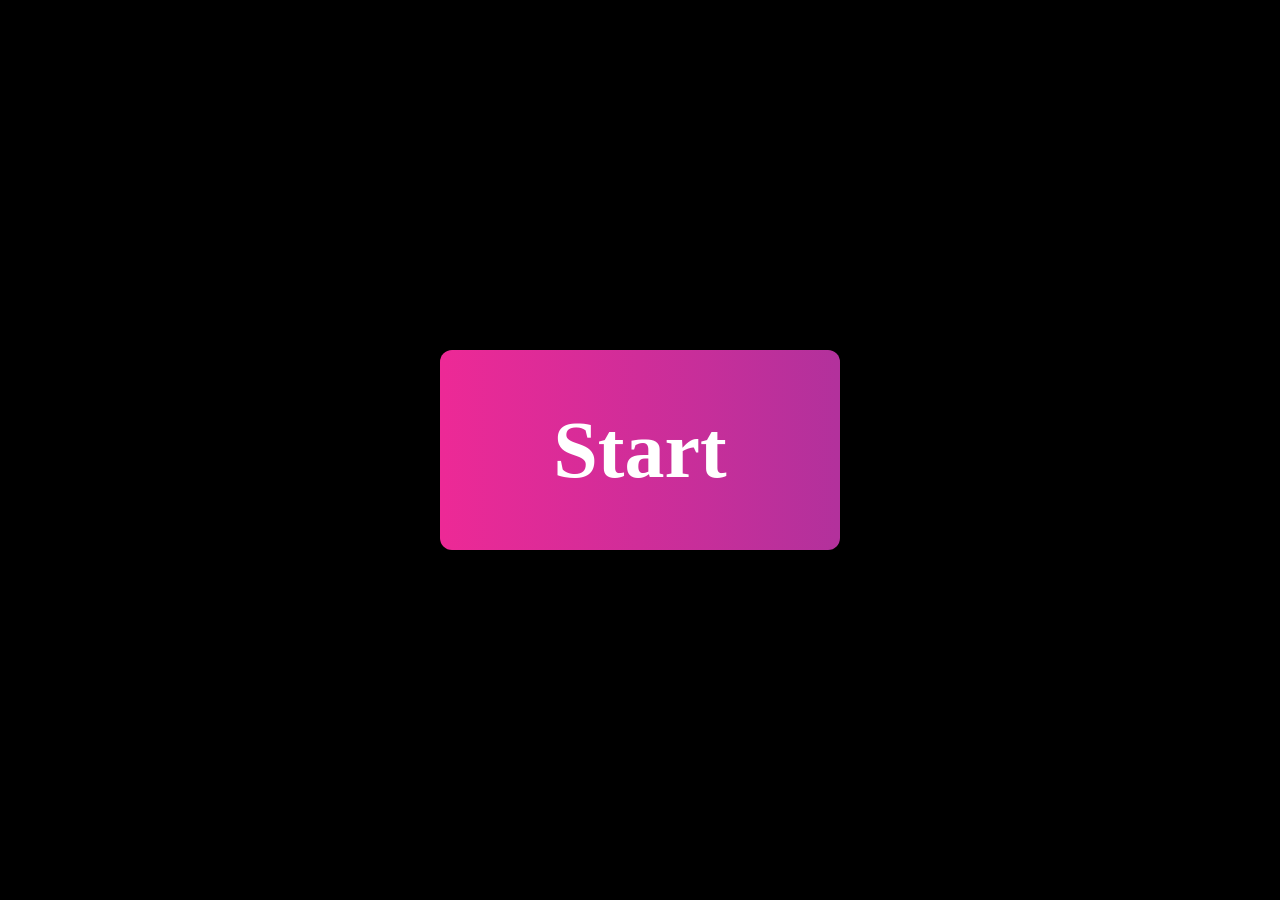
<file: index.html>
<!DOCTYPE html>
<html lang="es">
<head>
    <meta charset="UTF-8">
    <title>Start</title>
    <link rel="stylesheet" href="style.css">
</head>
<body>

    <div class="contenedor">
        <div class="tooltip">
            <a href="razonez.html"><button class="btn"><h1>Start</h1></button></a>
            <span class="tooltip-text">Mis Razones ❤️</span>
        </div>
    </div>

</body>
</html>
</file>
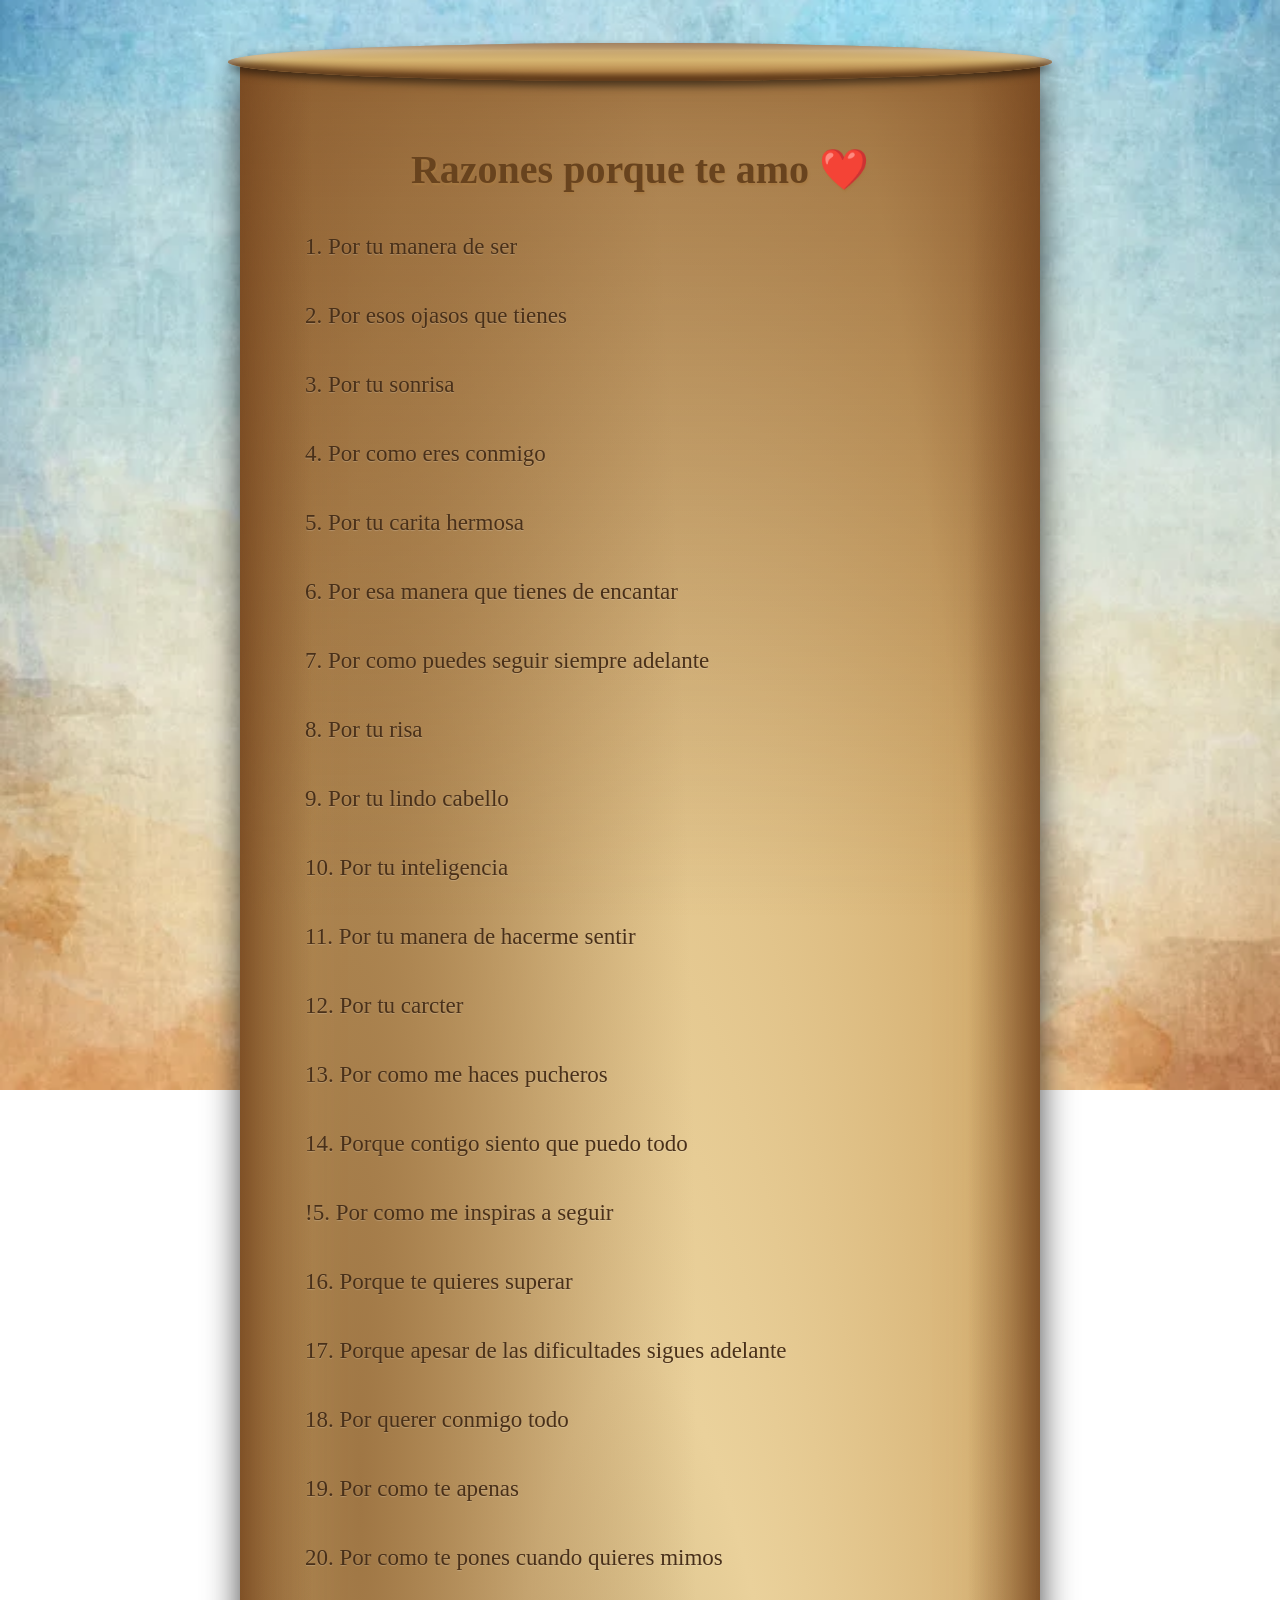
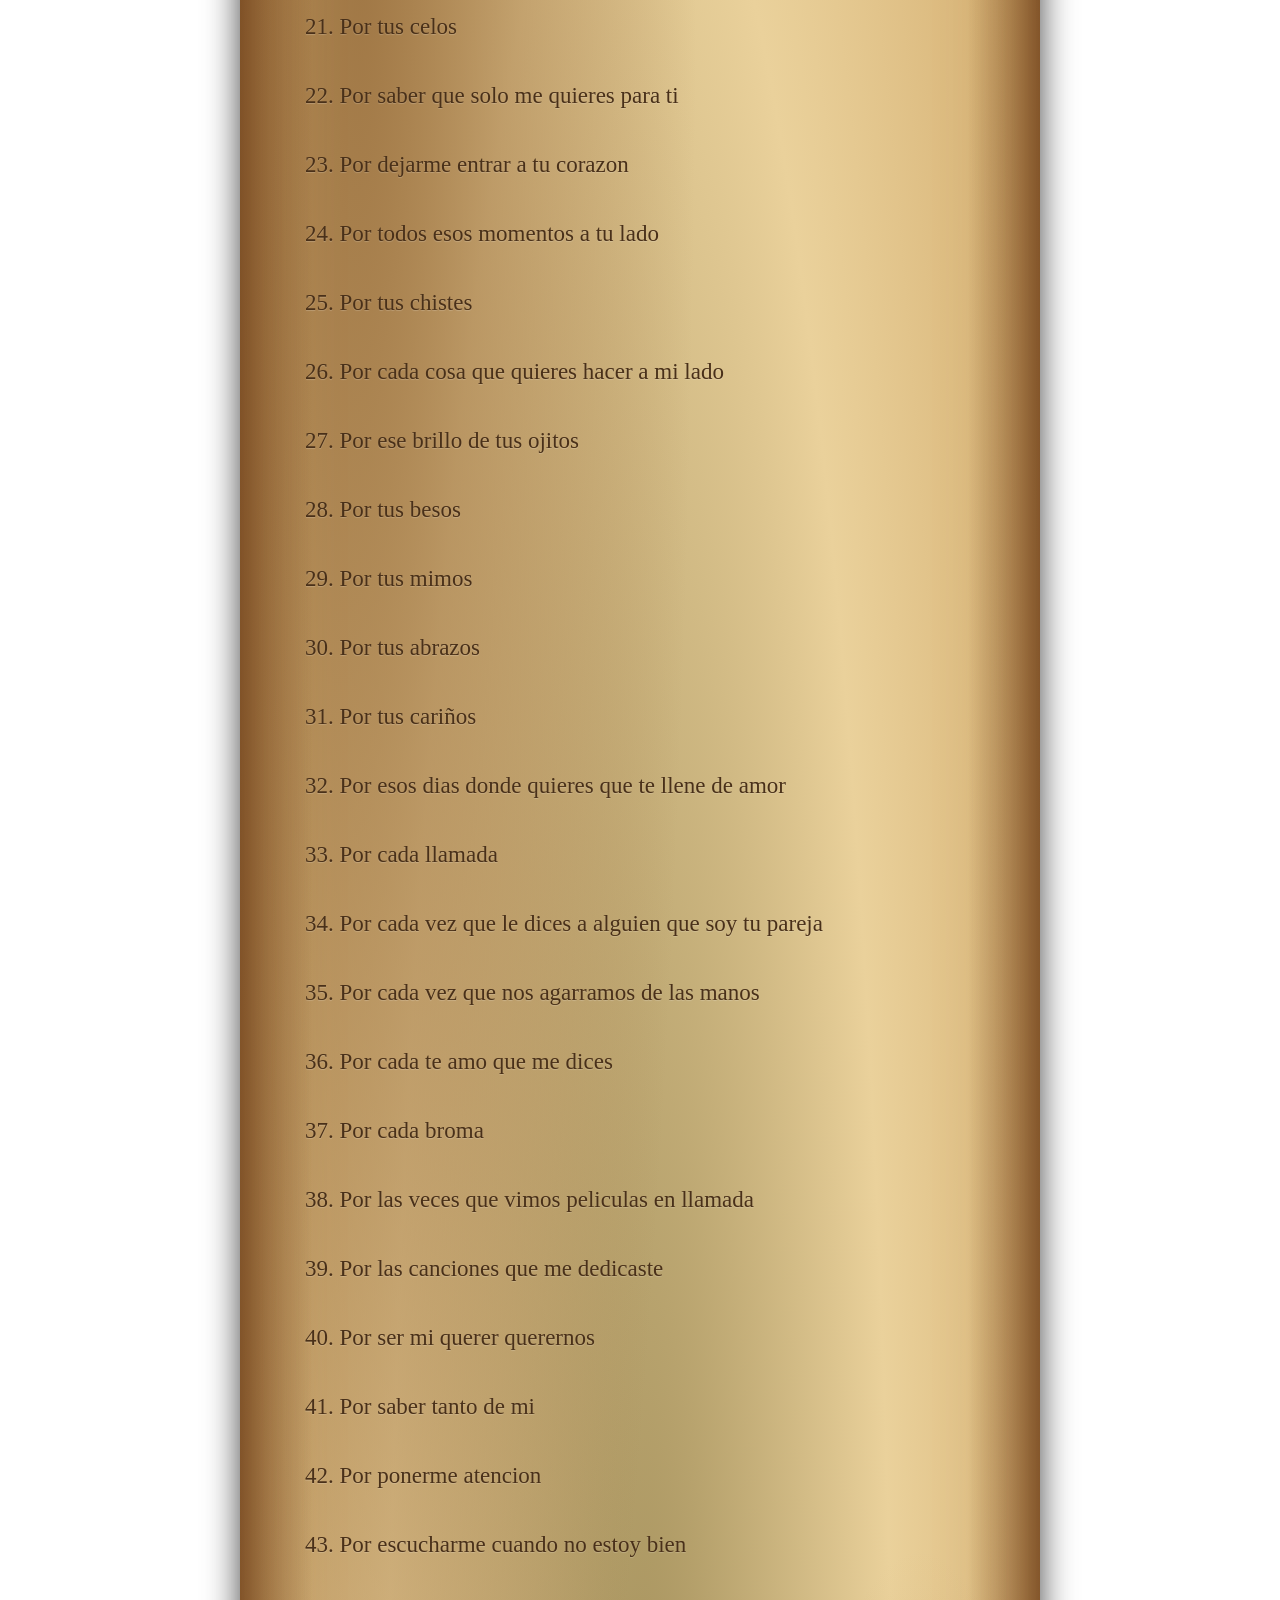
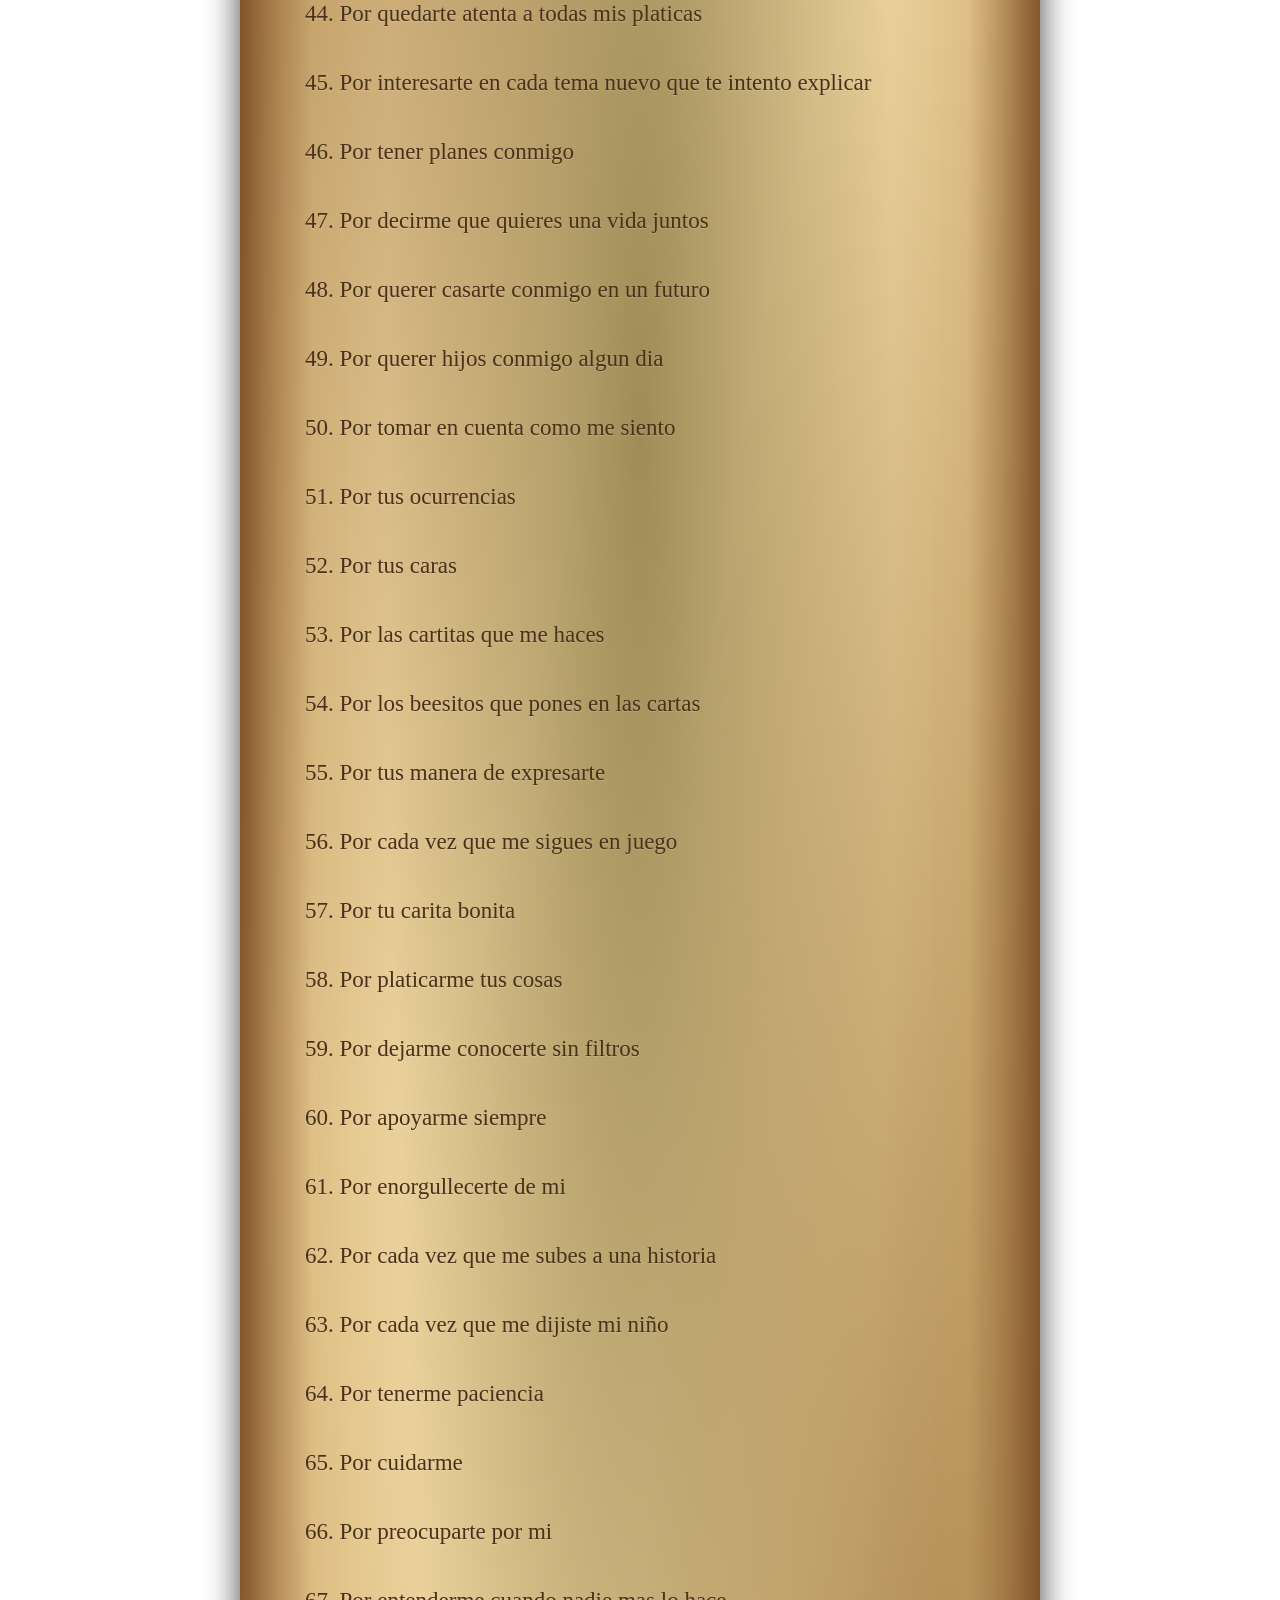
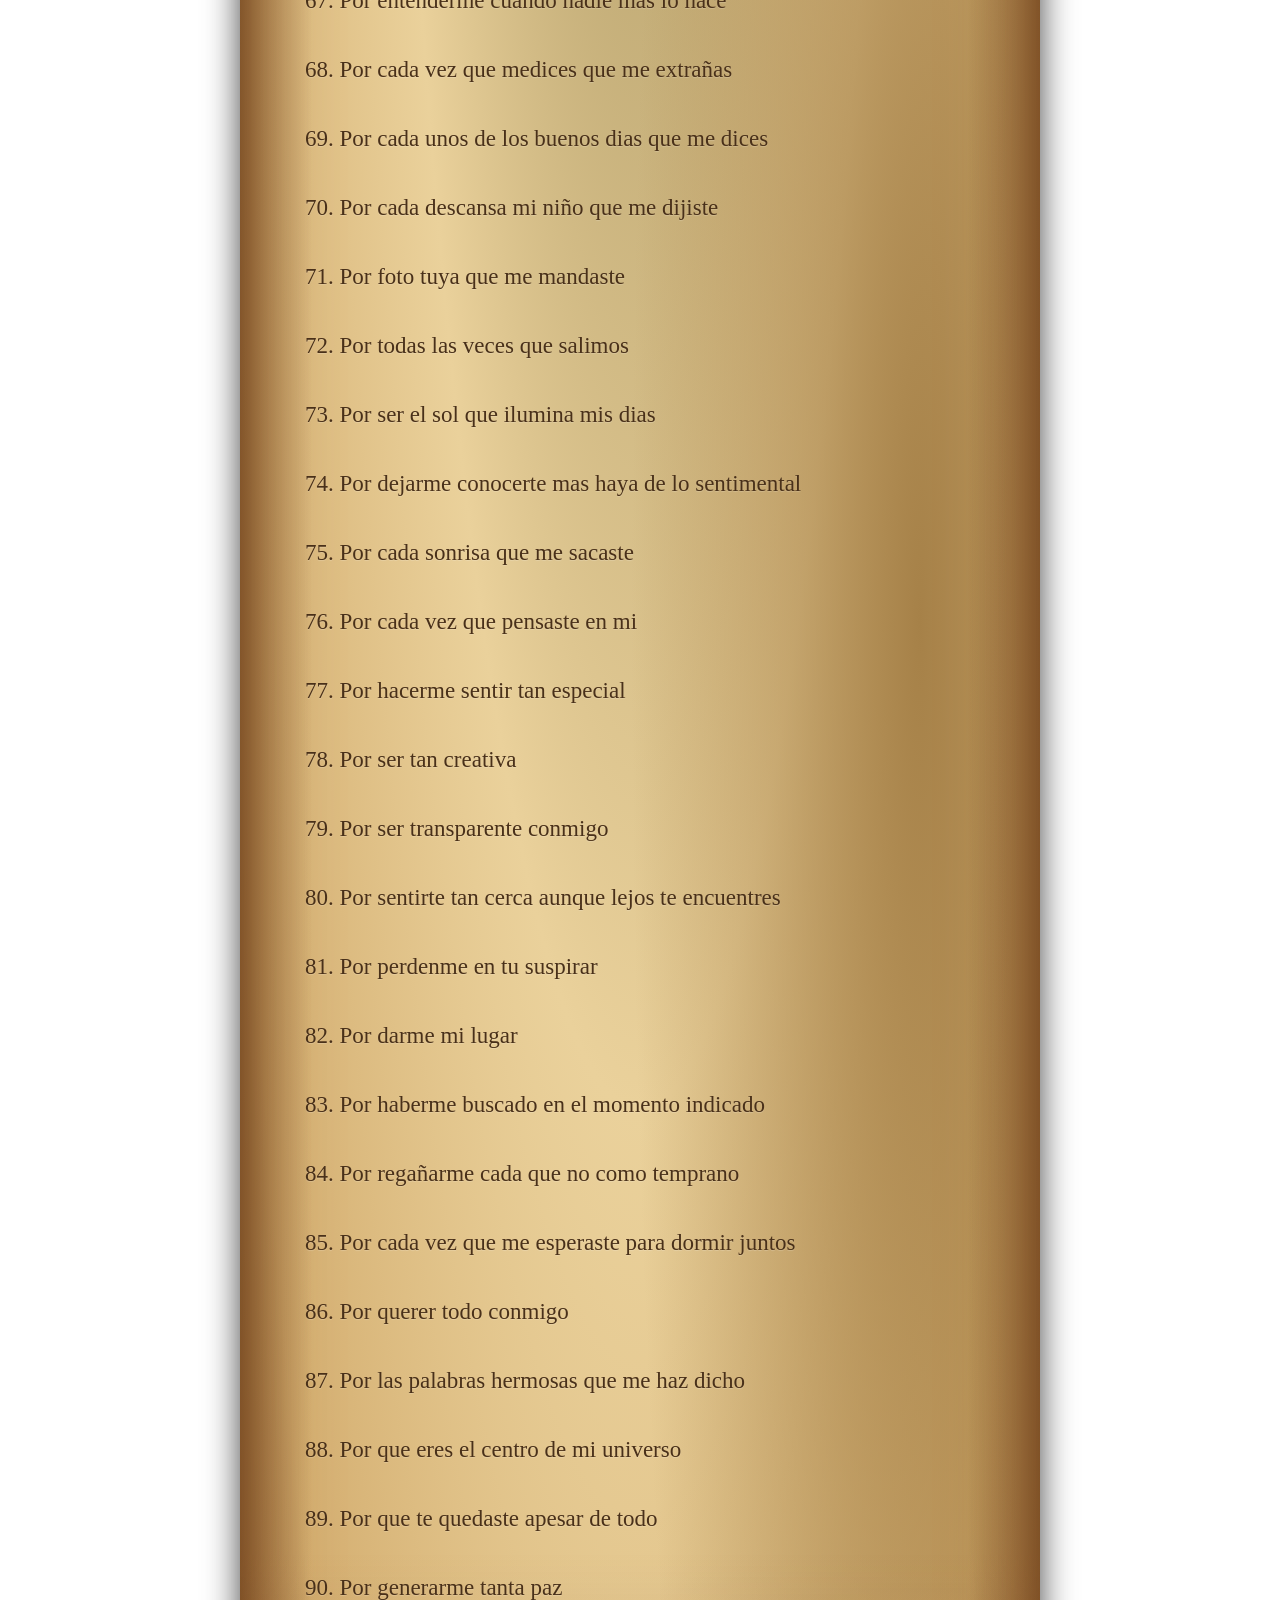
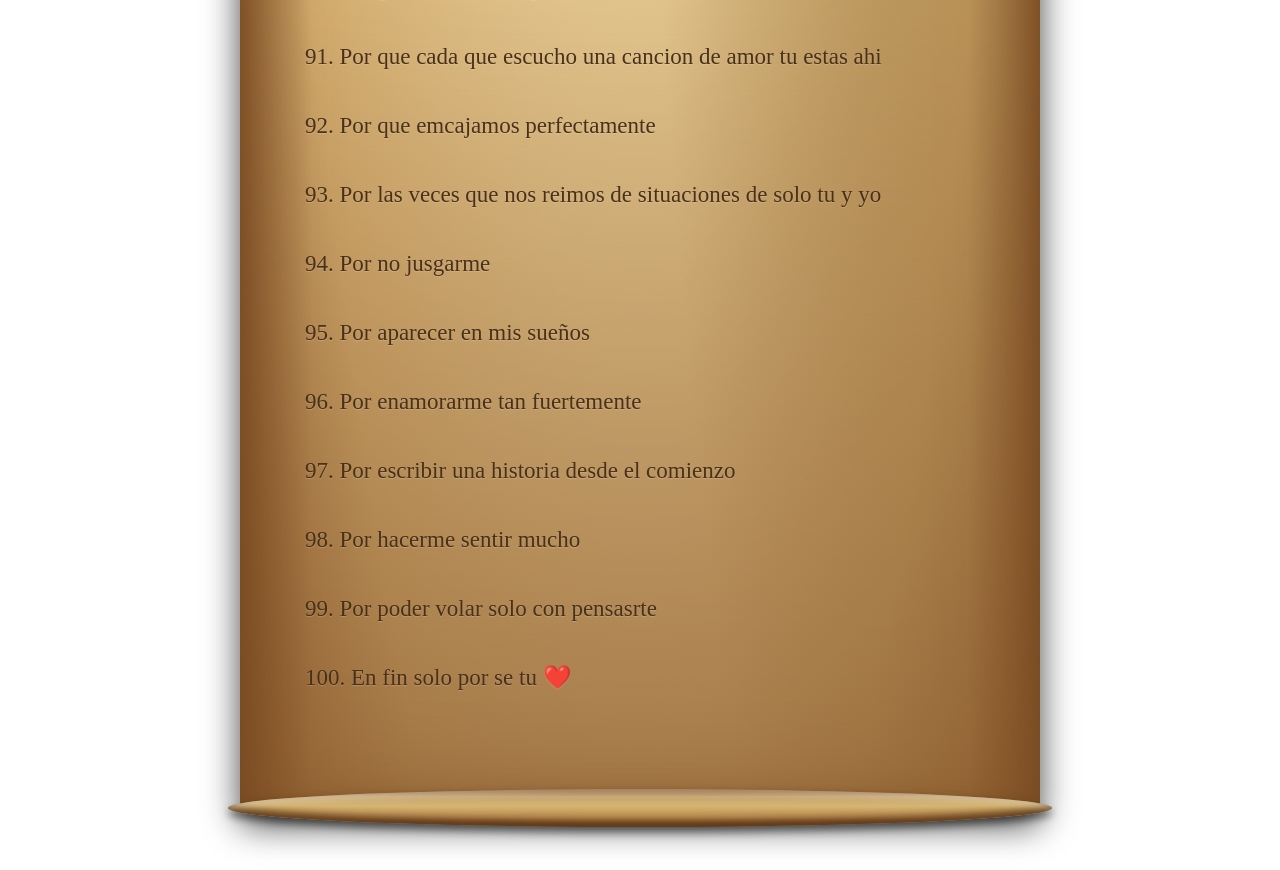
<file: razonez.html>
<!DOCTYPE html>
<html lang="es">
<head>
    <meta charset="UTF-8">
    <meta name="viewport" content="width=device-width, initial-scale=1.0">
    <title>Mi Pergamino</title>
    <link rel="stylesheet" href="style2.css">
</head>
<body>

    <div class="pergamino">
        <div class="borde-superior"></div>

        <div class="contenido">
            <h1>Razones porque te amo ❤️</h1>

        <p> 1. Por tu manera de ser <br>
            2. Por esos ojasos que tienes<br>
            3. Por tu sonrisa<br>
            4. Por como eres conmigo<br>
            5. Por tu carita hermosa<br>
            6. Por esa manera que tienes de encantar<br>
            7. Por como puedes seguir siempre adelante<br>
            8. Por tu risa<br>
            9. Por tu lindo cabello<br>
            10. Por tu inteligencia<br>
            11. Por tu manera de hacerme sentir<br>
            12. Por tu carcter<br>
            13. Por como me haces pucheros<br>
            14. Porque contigo siento que puedo todo<br>
            !5. Por como me inspiras a seguir<br>
            16. Porque te quieres superar<br>
            17. Porque apesar de las dificultades sigues adelante<br>
            18. Por querer conmigo todo<br>
            19. Por como te apenas<br>
            20. Por como te pones cuando quieres mimos<br>
            21. Por tus celos <br>
            22. Por saber que solo me quieres para ti<br>
            23. Por dejarme entrar a tu corazon<br>
            24. Por todos esos momentos a tu lado<br>
            25. Por tus chistes<br>
            26. Por cada cosa que quieres hacer a mi lado<br>
            27. Por ese brillo de tus ojitos<br>
            28. Por tus besos<br>
            29. Por tus mimos<br>
            30. Por tus abrazos<br>
            31. Por tus cariños<br>
            32. Por esos dias donde quieres que te llene de amor<br>
            33. Por cada llamada<br>
            34. Por cada vez que le dices a alguien que soy tu pareja<br>
            35. Por cada vez que nos agarramos de las manos<br>
            36. Por cada te amo que me dices<br>
            37. Por cada broma<br>
            38. Por las veces que vimos peliculas en llamada<br>
            39. Por las canciones que me dedicaste<br>
            40. Por ser mi querer querernos<br>
            41. Por saber tanto de mi<br>
            42. Por ponerme atencion<br>
            43. Por escucharme cuando no estoy bien<br>
            44. Por quedarte atenta a todas mis platicas<br>
            45. Por interesarte en cada tema nuevo que te intento explicar<br>
            46. Por tener planes conmigo<br>
            47. Por decirme que quieres una vida juntos<br>
            48. Por querer casarte conmigo en un futuro<br>
            49. Por querer hijos conmigo algun dia<br>
            50. Por tomar en cuenta como me siento<br>
            51. Por tus ocurrencias<br>
            52. Por tus caras<br>
            53. Por las cartitas que me haces<br>
            54. Por los beesitos que pones en las cartas<br>
            55. Por tus manera de expresarte<br>
            56. Por cada vez que me sigues en juego<br>
            57. Por tu carita bonita<br>
            58. Por platicarme tus cosas<br>
            59. Por dejarme conocerte sin filtros<br>
            60. Por apoyarme siempre<br>
            61. Por enorgullecerte de mi<br>
            62. Por cada vez que me subes a una historia<br>
            63. Por cada vez que me dijiste mi niño<br>
            64. Por tenerme paciencia<br>
            65. Por cuidarme<br>
            66. Por preocuparte por mi<br>
            67. Por entenderme cuando nadie mas lo hace<br>
            68. Por cada vez que medices que me extrañas<br>
            69. Por cada unos de los buenos dias que me dices<br>
            70. Por cada descansa mi niño que me dijiste<br>
            71. Por foto tuya que me mandaste<br>
            72. Por todas las veces que salimos<br>
            73. Por ser el sol que ilumina mis dias<br>
            74. Por dejarme conocerte mas haya de lo sentimental<br>
            75. Por cada sonrisa que me sacaste<br>
            76. Por cada vez que pensaste en mi<br>
            77. Por hacerme sentir tan especial<br>
            78. Por ser tan creativa<br>
            79. Por ser transparente conmigo<br>
            80. Por sentirte tan cerca aunque lejos te encuentres<br>
            81. Por perdenme en tu suspirar<br>
            82. Por darme mi lugar<br>
            83. Por haberme buscado en el momento indicado<br>
            84. Por regañarme cada que no como temprano<br>
            85. Por cada vez que me esperaste para dormir juntos<br>
            86. Por querer todo conmigo<br>
            87. Por las palabras hermosas que me haz dicho<br>
            88. Por que eres el centro de mi universo<br>
            89. Por que te quedaste apesar de todo<br>
            90. Por generarme tanta paz<br>
            91. Por que cada que escucho una cancion de amor tu estas ahi<br>
            92. Por que emcajamos perfectamente<br>
            93. Por las veces que nos reimos de situaciones de solo tu y yo<br>
            94. Por no jusgarme<br>
            95. Por aparecer en mis sueños<br>
            96. Por enamorarme tan fuertemente<br>
            97. Por escribir una historia desde el comienzo<br>
            98. Por hacerme sentir mucho<br>
            99. Por poder volar solo con pensasrte<br>
            100. En fin solo por se tu ❤️ <br>
            </p>

        </div>

        <div class="borde-inferior"></div>
    </div>

</body>
</html>
</file>
<file: style.css>
body {
    background-color: black;
    margin: 0;
}

/* Centrar el botón */
.contenedor {
    display: flex;
    justify-content: center;
    align-items: center;
    height: 100vh;
}


/* Diseño del botón */
.btn {
    width: 400px;
    height: 200px;
    border: none;
    border-radius: 12px;
    background: linear-gradient(
        90deg,
        #ed2996,
        #95359f,
        #ed2996
    );
    background-size: 300%;
    color: white;
    font-size: 40px;
    cursor: pointer;
    text-align: center;
    font-family: Georgia, 'Times New Roman', Times, serif;
}

/* Animación del degradado */
.btn:hover {
    animation: gradientMove 2s linear infinite;
}

.btn:active{
animation: rebote 0.3s ease;
}

@keyframes rebote {
    0% {
        transform: scale(1);
    }

    40% {
        transform: scale(0.85);
    }

    70% {
        transform: scale(1.08);
    }

    100% {
        transform: scale(1);
    }
}

@keyframes gradientMove {
    0% {
        background-position: 0%;
    }

    100% {
        background-position: 300%;
    }
}

/* Contenedor del Tooltip */
.tooltip {
    position: relative;
    display: inline-block;
}

/* Diseño del Tooltip */
.tooltip-text {
    visibility: hidden;
    width: 180px;
    background-color: #333;
    color: white;
    text-align: center;
    font-family:'Franklin Gothic Medium', 'Arial Narrow', Arial, sans-serif;
    padding: 10px;
    border-radius:8px;

    position: absolute;
    bottom: 120%;
    left: 50%;
    transform: translateX(-50%);

    opacity: 0;
    transition: opacity 0.3s;
}

/* Mostrar Tooltip */
.tooltip:hover .tooltip-text {
    visibility: visible;
    opacity: 1;
}
</file>
<file: style2.css>
* {
    margin: 0;
    padding: 0;
    box-sizing: border-box;
}

body {
    min-height: 100vh;

    display: flex;
    justify-content: center;

    padding: 60px 15px;

    /* Imagen de fondo */
    background-image: url("depositphotos_16245625-stock-illustration-vintage.jpg");

    /* Ocupa toda la pantalla */
    background-size: cover;

    /* Centra la imagen */
    background-position: center;

    /* Evita que se repita */
    background-repeat: no-repeat;

    /* Mantiene el fondo fijo al desplazarse */
    background-attachment: fixed;
}

/* PERGAMINO */
.pergamino {
    width: 800px;
    max-width: 100%;
    height: fit-content;
    position: relative;

    background:
        /* Manchas antiguas */
        radial-gradient(ellipse at 15% 20%,
            #9f7644 0%, transparent 35%),

        radial-gradient(ellipse at 85% 75%,
            #a68148 0%, transparent 30%),

        radial-gradient(ellipse at 50% 50%,
            #9f8c57 0%, #ead19b 45%,
            #d4ae70 80%, #9b6938 100%),

        #d6b374;

    padding: 80px 65px;

    box-shadow:
        0 15px 35px #000b,
        inset 0 0 35px #75491e,
        inset 0 0 90px #a77b43;
    
    border-radius: 8px;

    overflow: visible;
}

/* BORDES OSCUROS */
.pergamino::before {
    content: "";
    position: absolute;
    inset: 0;
    pointer-events: none;
    background:
        linear-gradient(
            90deg,
            #75451f99,
            transparent 9%,
            transparent 91%,
            #75451f99
        ),
        linear-gradient(
            180deg,
            #80502699,
            transparent 12%,
            transparent 88%,
            #80502699
        );

    border-radius: inherit;
}

/* EXTREMOS ENROLLADOS */
.borde-superior,
.borde-inferior {
    position: absolute;
    left: -12px;
    width: calc(100% + 24px);
    height: 38px;

    background: linear-gradient(
        180deg,
        #825327,
        #c5a46f 20%,
        #d6b571 45%,
        #b98a4e 75%,
        #70431f
    );

    border-radius: 50%;
    box-shadow:
        0 5px 9px #0008,
        inset 0 4px 7px #fff5,
        inset 0 -5px 8px #593515;
}

.borde-superior {
    top: -17px;
}

.borde-inferior {
    bottom: -17px;
}

/* CONTENIDO */
.contenido {
    position: relative;
    z-index: 1;

    color: #493019;
    font-family: Georgia, serif;
    font-size: 20px;
    line-height: 1.5;
    text-align: justify;

    text-shadow: 0 1px 1px #fff3;
}

.contenido h1 {
    text-align: center;
    margin-bottom: 30px;
    font-size: 40px;
    color: #68431e;
    text-shadow: 1px 2px 2px #a77a43;
}

.contenido p {
    white-space: pre-line;
    overflow-wrap: anywhere;
    font-family: Georgia, 'Times New Roman', Times, serifse;
    font-size: 23px;
}

/* CELULARES */
@media (max-width: 600px) {
    .pergamino {
        padding: 65px 30px;
    }

    .contenido {
        font-size: 16px;
    }
}
</file>
